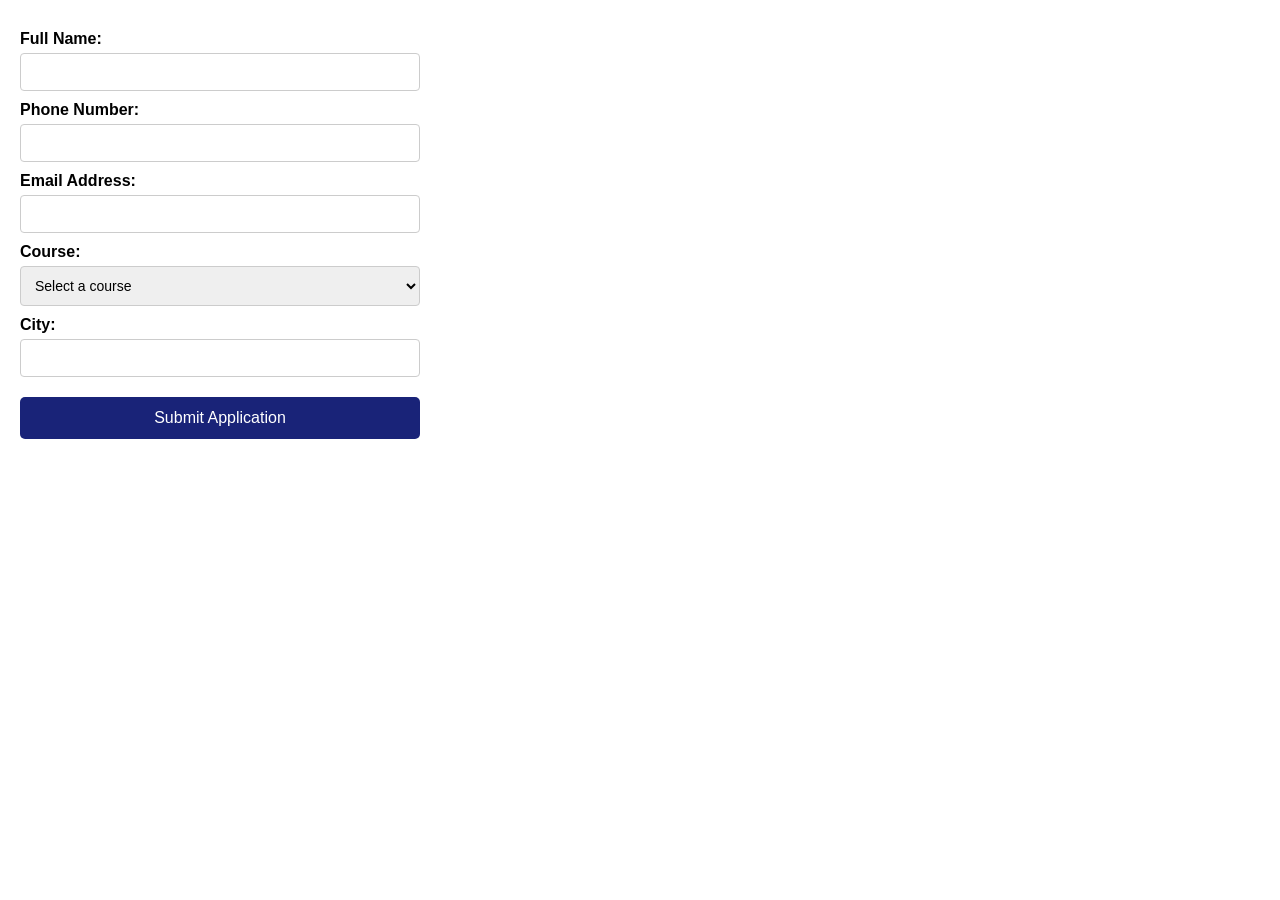
<file: apply-now.html>
<!DOCTYPE html>
<html lang="en">

<head>
  <meta charset="UTF-8">
  <title>Application Form for Student</title>
  <style>
    body {
      font-family: Arial, sans-serif;
      margin: 0;
      padding: 20px;
    }

    h2 {
      color: #192378;
    }

    form {
      display: flex;
      flex-direction: column;
      max-width: 400px;
    }

    label {
      margin-top: 10px;
      font-weight: bold;
    }

    input,
    textarea,
    select {
      margin-top: 5px;
      padding: 10px;
      font-size: 14px;
      border: 1px solid #ccc;
      border-radius: 4px;
    }

    button {
      margin-top: 20px;
      padding: 12px;
      background-color: #192378;
      color: white;
      font-size: 16px;
      border: none;
      border-radius: 5px;
      cursor: pointer;
    }

    button:hover {
      background-color: #151e5f;
    }
  </style>
</head>

<body>
  <form action="send.php" method="post">

    <label for="name">Full Name:</label>
    <input type="text" id="name" name="name">

    <label for="phone">Phone Number:</label>
    <input type="tel" id="phone" name="phone">

    <label for="email">Email Address:</label>
    <input type="email" id="email" name="email">

    <label for="course">Course:</label>
    <select id="course" name="course">
      <option value="">Select a course</option>
      <option value="bsc">Bsc. Nursing</option>
      <option value="gnm">General Nursing and Midwifery</option>
    </select>

    <label for="city">City:</label>
    <input type="text" id="city" name="city">

    <button type="button">Submit Application</button>
  </form>
</body>

</html>
</file>
